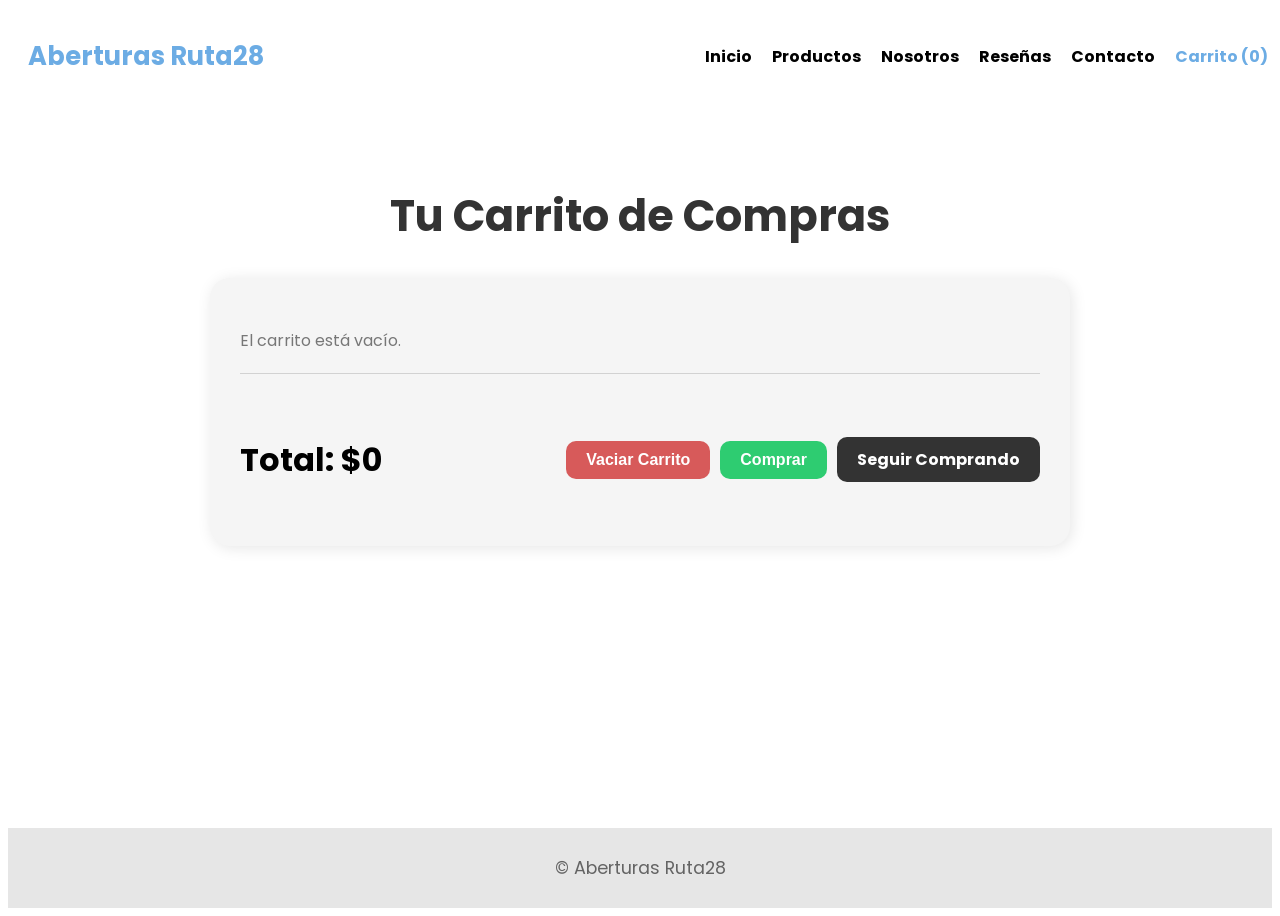
<file: carrito.html>
<!DOCTYPE html>
<html lang="es">
<head>
    <meta charset="UTF-8">
    <meta name="viewport" content="width=device-width, initial-scale=1.0">
    <title>Tu Carrito - Aberturas Ruta 28</title>
    <link rel="stylesheet" href="styles.css">
    <link href="https://fonts.googleapis.com/css2?family=Poppins:wght@400;700&display=swap" rel="stylesheet">
</head>
<body>

    <header>
        <div class="container">
            <a href="index.html" class="logo">Aberturas Ruta28</a>
            <nav>
                <ul>
                    <li><a href="index.html#hero">Inicio</a></li>
                    <li><a href="index.html#Productos">Productos</a></li>
                    <li><a href="index.html#Acerca-de-nosotros">Nosotros</a></li>
                    <li><a href="index.html#Reseñas">Reseñas</a></li>
                    <li><a href="index.html#Contacto">Contacto</a></li>
                    <li><a href="carrito.html" style="color: rgb(108,172,228); font-weight: bold;">Carrito (<span id="contador-productos">0</span>)</a></li>
                </ul>
            </nav>
        </div>
    </header>

    <main style="padding-top: 140px; min-height: 75vh;">
        <section id="Carrito-Seccion">
            <div class="container">
                <h2 style="margin-bottom: 30px; text-align: center; color: #333;">Tu Carrito de Compras</h2>
                
                <div class="carrito-bloque">
                    <ul id="lista-carrito" style="padding: 0; margin: 0;">
                        </ul>

                    <div class="carrito-inferior">
                        <h3>Total: $<span id="total-precio">0</span></h3>
                        <div class="carrito-botones">
                            <button id="vaciar-carrito" class="btn-vaciar">Vaciar Carrito</button>
                            <button id="btn-comprar" class="btn-comprar">Comprar</button>
                            <a href="index.html#Productos" class="btn-seguir">Seguir Comprando</a>
                        </div>
                    </div>
                </div>
            </div>
        </section>
    </main>

    <footer>
        <div class="container">
            <p>&copy; Aberturas Ruta28</p>
        </div>
    </footer>

    <script src="script.js"></script>

</body>

</body>
</file>
<file: styles.css>
html {
    scroll-behavior: smooth;
}

body {
    font-family: 'Poppins', sans-serif;
    background-color: white;
    display: flex;
    flex-direction: column;
    min-height: 100vh; 
}

main {
    flex: 1; 
}

h1 { font-size: 3.5em; }
h2 { font-size: 2.7em; }
h3 { font-size: 2em; }
p { font-size: 1.1em; }
li { list-style: none; }

button {
    font-size: 1em;
    font-weight: bold;
    padding: 10px 20px;
    border-radius: 10px;
    border: none;
    cursor: pointer;
    color: white;
    background-color: rgb(108,172,228);
    transition: 0.3s;
}

button:hover {
    background-color: rgb(0,191,255);
}

.container {
    max-width: 1400px;
    margin: auto;
    padding: 0 20px;
}


header {
    background-color: white;
    position: fixed;
    width: 100%;
    z-index: 1000;
}

header .container {
    display: flex;
    justify-content: space-between;
    align-items: center;
    padding: 20px;
}

.logo {
    font-size: 1.6em;
    font-weight: bold;
    color: rgb(108,172,228);
    text-decoration: none;
}

.logo:hover {
    color: rgb(0, 191, 255);
}

header ul {
    display: flex;
    gap: 20px;
}

header a {
    text-decoration: none;
    color: black;
    font-weight: bold;
}

header a:hover {
    color: rgb(108,172,228);
}


#hero {
    height: 100vh;
    display: flex;
    align-items: center;
    justify-content: center;
    text-align: center;
    color: white;
    background-image: linear-gradient(0deg, rgba(0,0,0,0.5), rgba(0,0,0,0.5)), url(imagenes/option1.jpg);
    background-size: cover;
    background-position: center;
    background-repeat: no-repeat;
}

#hero h1 {
    font-size: 5vw;
    margin-bottom: 20px;
}




#Acerca-de-nosotros {
    padding: 100px 20px;
}

#Acerca-de-nosotros .container {
    display: flex;
    flex-direction: column;
    align-items: center;
    gap: 30px;
}

#Acerca-de-nosotros .img-container {
    width: 100%;
    height: 700px;
    border-radius: 20px;
    background-image: linear-gradient(0deg, rgba(0,0,0,0.4), rgba(0,0,0,0.4)), url(imagenes/acerca-de.jpg);
    background-size: cover;
    background-position: center;
    background-repeat: no-repeat;
}

#Acerca-de-nosotros h2 {
    text-align: center;
}

#Acerca-de-nosotros p {
    max-width: 900px;
    text-align: justify;
    line-height: 1.8;
}


#Productos {
    background-color: rgb(30,30,30);
    color: white;
    padding: 100px 20px;
    text-align: center;
}

#Productos h2 {
    margin-bottom: 50px;
}

#Productos .aberturas {
    display: flex;
    flex-wrap: wrap;
    justify-content: center;
    gap: 25px;
}

#Productos .carta {
    width: 300px;
    min-height: 450px; 
    padding: 30px;
    border-radius: 20px;
    display: flex;
    flex-direction: column;
    justify-content: flex-end;
    background-size: cover;
    background-position: center;
    background-repeat: no-repeat;
    box-shadow: 2px 2px 10px rgba(0,0,0,0.5);
}

#Productos h3 {
    margin-bottom: 10px;
    text-shadow: 1px 1px 5px rgba(0,0,0,0.8);
}

#Productos p {
    margin-bottom: 20px;
    line-height: 1.5;
    font-size: 0.95em;
    text-shadow: 1px 1px 5px rgba(0,0,0,0.8);
}


.carta:first-child {
    background-image: linear-gradient(0deg, rgba(0,0,0,0.6), rgba(0,0,0,0.6)), url(imagenes/ventana-aluminio.jpg);
}

.carta:nth-child(2) {
    background-image: linear-gradient(0deg, rgba(0,0,0,0.6), rgba(0,0,0,0.6)), url(imagenes/Puerta-madera.jpg);
}

.carta:nth-child(3) {
    background-image: linear-gradient(0deg, rgba(0,0,0,0.6), rgba(0,0,0,0.6)), url(imagenes/ventana-madera.jpg);
}

.carta:nth-child(4) {
    background-image: linear-gradient(0deg, rgba(0,0,0,0.6), rgba(0,0,0,0.6)), url(imagenes/puerta-chapa.jpg);
}


#Reseñas {
    padding: 100px 20px;
    text-align: center;
}

#Reseñas h2 {
    margin-bottom: 50px;
}

.reseñas-grid {
    display: grid;
    grid-template-columns: repeat(auto-fit, minmax(250px, 1fr));
    gap: 20px;
}

.reseña {
    background-color: rgb(240,240,240);
    padding: 30px;
    border-radius: 20px;
    box-shadow: 2px 2px 10px rgba(0,0,0,0.2);
}

.form-reseña {
    margin-top: 60px;
}

.form-reseña h3 {
    margin-bottom: 20px;
}

.form-reseña form {
    max-width: 600px;
    margin: auto;
    display: flex;
    flex-direction: column;
    gap: 20px;
}

.form-reseña input,
.form-reseña textarea {
    padding: 15px;
    border-radius: 10px;
    border: 1px solid rgb(200,200,200);
    font-family: inherit;
}

.form-reseña textarea {
    min-height: 120px;
    resize: none;
}

#Contacto {
    padding: 100px 20px;
}

#Contacto .container {
    display: flex;
    flex-direction: column;
    align-items: center;
}

#Contacto h2 {
    margin-bottom: 40px;
}

#Contacto form {
    width: 100%;
    max-width: 600px;
    display: flex;
    flex-direction: column;
    gap: 20px;
}

#Contacto input,
#Contacto textarea {
    padding: 15px;
    border-radius: 10px;
    border: 1px solid rgb(200,200,200);
    font-family: inherit;
}

#Contacto textarea {
    min-height: 150px;
    resize: none;
}



footer {
    background-color: rgb(230,230,230);
    width: 100%;
    margin-top: auto; /* Refuerza que se quede abajo de todo */
}

footer .container {
    height: 80px;
    display: flex;
    justify-content: center; /* Centrado queda más prolijo, podés dejarlo en flex-end si preferís */
    align-items: center;
}

footer p {
    padding: 0;
    color: rgb(100,100,100);
}




.carrito-bloque {
    max-width: 800px;
    margin: auto;
    background-color: rgb(245,245,245);
    padding: 30px;
    border-radius: 20px;
    box-shadow: 2px 2px 15px rgba(0,0,0,0.1);
}

#lista-carrito li {
    display: flex;
    justify-content: space-between;
    align-items: center;
    padding: 15px 0;
    border-bottom: 1px solid rgb(210, 210, 210);
    color: #333;
}

.carrito-inferior {
    margin-top: 30px;
    display: flex;
    justify-content: space-between;
    align-items: center;
    flex-wrap: wrap;
    gap: 20px;
}

.carrito-botones {
    display: flex;
    align-items: center;
    gap: 10px;
    flex-wrap: wrap;
}

.btn-vaciar {
    background-color: rgb(215, 90, 90);
}

.btn-vaciar:hover {
    background-color: rgb(190, 60, 60);
}

.btn-comprar {
    background-color: rgb(46, 204, 113);
}

.btn-comprar:hover {
    background-color: rgb(39, 174, 96);
}

.btn-seguir {
    text-decoration: none;
    background: #333;
    color: white;
    padding: 10px 20px;
    border-radius: 10px;
    display: inline-block;
    font-weight: bold;
    font-size: 1em;
    transition: 0.3s;
}

.btn-seguir:hover {
    background: #555;
}

.btn-eliminar-item {
    background: none !important;
    color: rgb(215, 90, 90) !important;
    padding: 0 5px;
    font-size: 1.6em;
    font-weight: bold;
    cursor: pointer;
    transition: 0.2s;
}

.btn-eliminar-item:hover {
    transform: scale(1.2);
}




@media(max-width: 720px){
    header .container {
        flex-direction: column;
        gap: 20px;
    }
    header ul {
        flex-direction: column;
        text-align: center;
    }
    #hero h1 {
        font-size: 10vw;
    }
    #Acerca-de-nosotros .img-container {
        height: 400px;
    }
    #Productos .carta {
        width: 100%;
        min-height: 400px;
    }
    #Contacto h2 {
        font-size: 2.5em;
    }
    #lista-carrito li {
        flex-direction: column;
        gap: 10px;
        text-align: center;
    }
}
</file>
